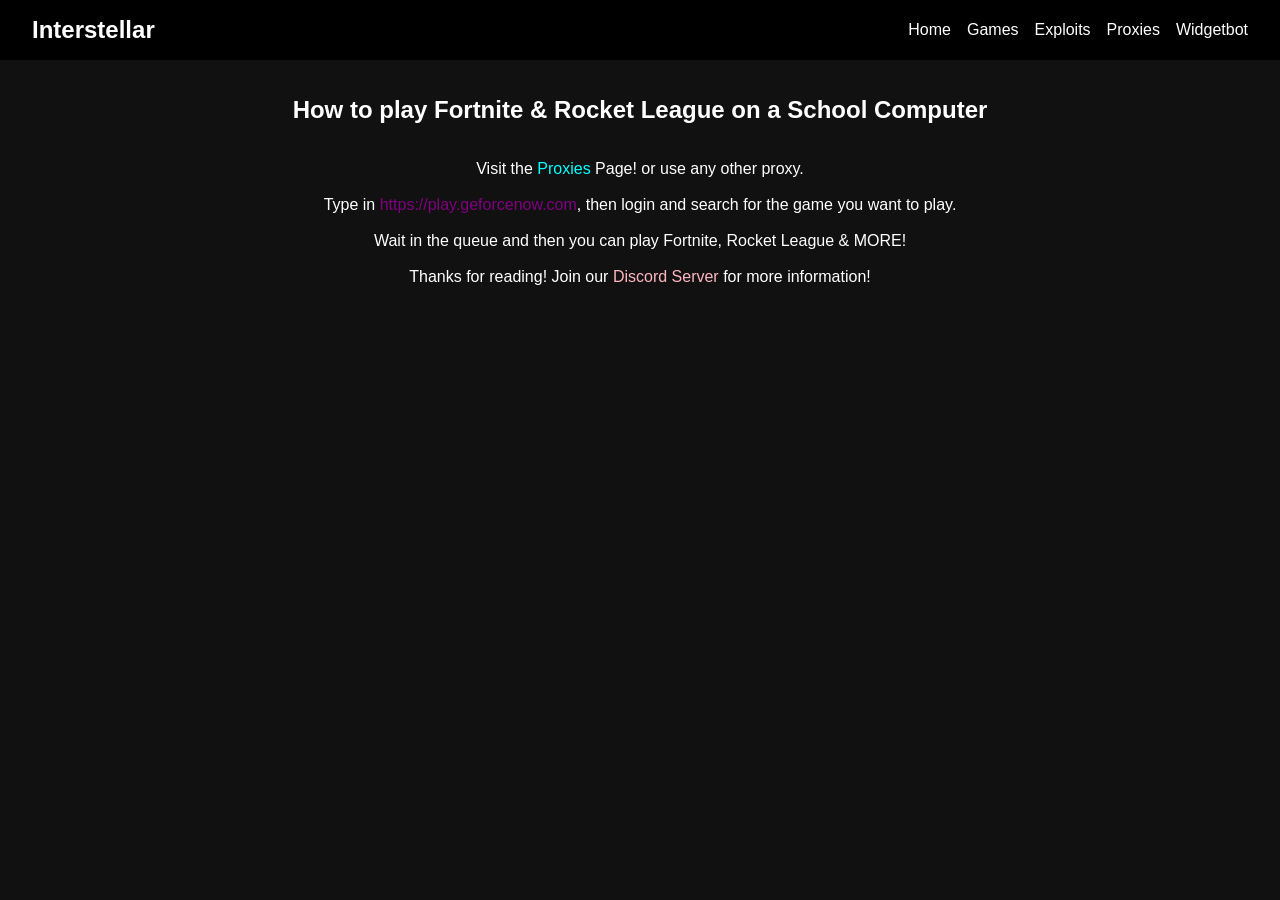
<file: assets/tutorials/geforce-now/index.html>
<html lang="en"><head>
 <meta name="keywords" content="Interstellar Official, Unblock Games, Interstellar, Interstellar V3, 1v1.LOL, Run 3, Gameboy Advanced Games, DS Games, proxy, web proxy, service workers, unblock websites, unblock chromebook, free web proxy, proxy list, proxy sites, un block chromebook, online proxy, proxy server, proxysite, proxy youtube, bypass securly, bypass iboss, bypass lightspeed filter, holy unblocker, chromebooks, titanium network, unblock youtube, youtube proxy, unblocked youtube, youtube unblocked, interstellar, chromebook,unblocked,unblocked games,html games,html5 games,flash games,flashplayer games,proxy,io">
         <meta name="author" content="Bubbo">
     <title>Geforce NOW - Interstellar</title>
   <link rel="icon" type="image/x-icon" href="/media/favicon/favicon.ico">
     <link rel="stylesheet" href="/css/games.css">
     <link rel="stylesheet" href="/css/galaxy.css">
     <link rel="stylesheet" href="/css/index.css">
    <script src="/js/index.js"></script>
 <style>
       * {
         padding: 0;
         margin: 0;
       }
       
       body {
         font-family: Arial, Tahoma, Serif;
         color: #fff;
       }
       
       nav {
         display: flex;
         justify-content:space-between; 
         align-items: center;
         padding: 1rem 2rem;
         background: #000; 
       }
       
       nav ul {
         display: flex;
         list-style: none; 
       }
       
       nav li {
         padding-left: 1rem; 
       }
       
       nav a {
         text-decoration: none;
         color: #fff
       }
       
        /* 
         Extra small devices (phones, 600px and down) 
       */
       @media only screen and (max-width: 600px) {
         nav {
           flex-direction: column;
               text-align: center;
       
         }
         nav ul {
           flex-direction: column;
           padding-top: 0.5rem;
         }
         nav li {
           padding: 0.5rem 0;
         }
       }
       </style>
 
     <!--NAVBAR-->
     
       
       <body>
        <nav>
          <h2>Interstellar</h2>
          <ul>
              
              <li><a href="/./">Home</a></li>
            <li><a href="/play.html">Games</a></li>
            <li><a href="/math.html">Exploits</a></li>
        <li><a href="/search.html">Proxies</a></li>
        <li><a onclick="widgetBot()">Widgetbot</a></li>
          </ul>
        </nav>

       <div style="text-align: center;">  
      <p>
        <br>
        <br>
        <h2>How to play Fortnite & Rocket League on a School Computer</h2>
        <br>
        <br>
        <p>Visit the <a style="color:aqua" href="/search.html">Proxies</a> Page! or use any other proxy.</p>
         <br>  
        Type in <a style="color:purple" href="https://play.geforcenow.com">https://play.geforcenow.com</a>, then login and search for the game you want to play.
         <br>
         <br>
        Wait in the queue and then you can play Fortnite, Rocket League & MORE!
         <br>
         <br>
         Thanks for reading! Join our <a style="color:lightpink" href="https://discord.gg/gointerstellar">Discord Server</a> for more information!
       </p>
     </div>
   
   </body>
   </html>
</file>
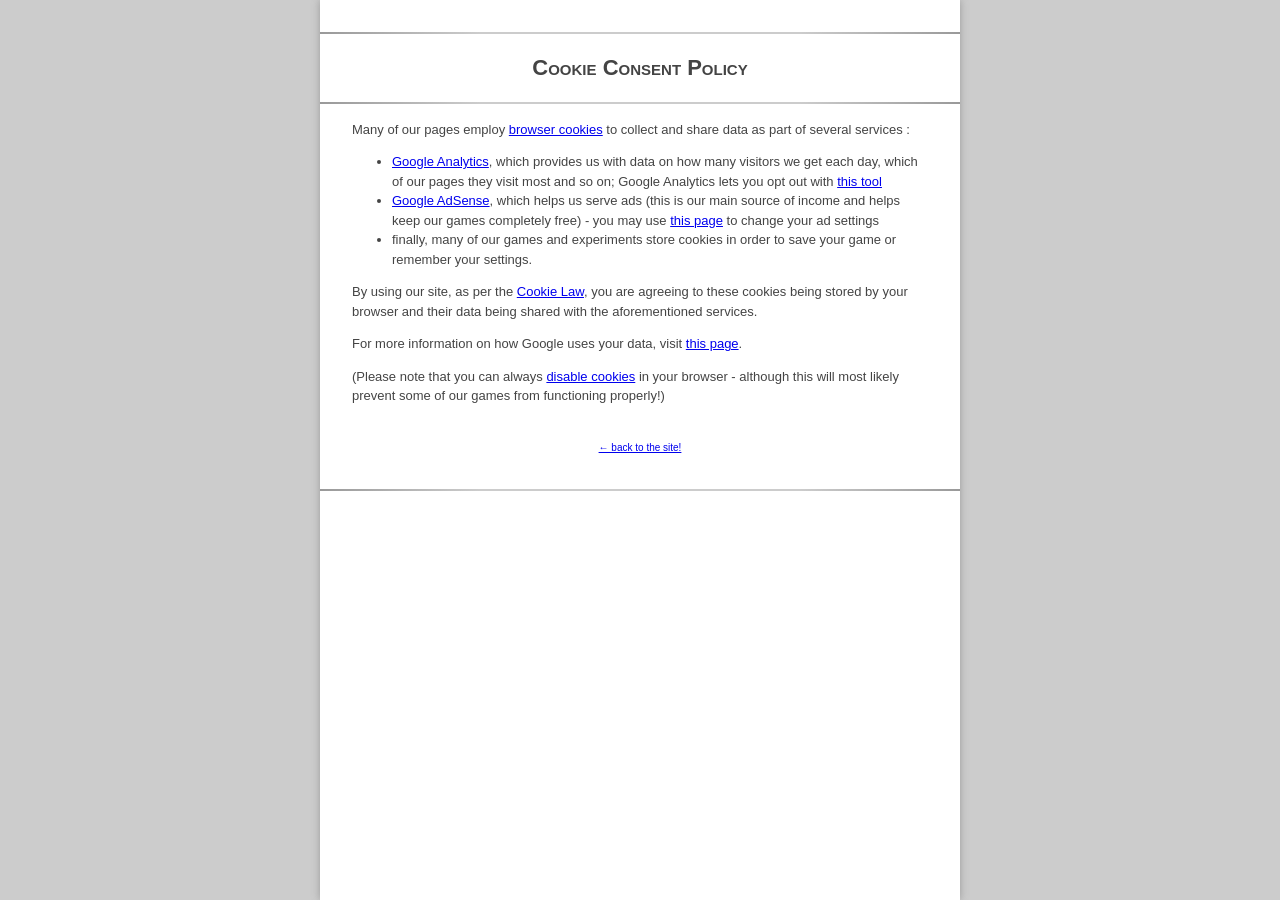
<file: cookieconsentpolicy.html>
<!DOCTYPE html>
<html>
<head>
<title>Cookie Consent Policy</title>
<link rel="shortcut icon" href="media/favicon/favicon.ico" />

<style>
	body,html
	{
		width:100%;
		height:100%;
		min-height:100%;
		padding:0px;
		margin:0px;
	}
	body
	{
		background:#ccc;
		color:#444;
		font-family:Arial;
		font-size:13px;
		line-height:150%;
	}
	#wrap
	{
		background:#fff;
		width:640px;
		height:auto;
		min-height:100%;
		margin:0px auto;
		box-shadow:0px 0px 8px #999;
	}
	h1
	{
		margin:0px;
		padding:8px 0px;
		text-align:center;
		font-size:22px;
		font-variant:small-caps;
	}
	#morewrap
	{
		padding:16px 32px;
	}
	.split
	{
		background:linear-gradient(to right,#999,#ccc,#ccc,#ccc,#999);
		height:2px;
		width:100%;
		margin:16px -32px;
		padding:0px 32px;
	}
</style>

</head>
<body>

<div id="wrap">
<div id="morewrap">
<div class="split"></div>
<h1>Cookie Consent Policy</h1>
<div class="split"></div>
<p>Many of our pages employ <a href="https://en.wikipedia.org/wiki/HTTP_cookie" target="_blank">browser cookies</a> to collect and share data as part of several services :
<ul>
<li><a href="https://en.wikipedia.org/wiki/Google_Analytics" target="_blank">Google Analytics</a>, which provides us with data on how many visitors we get each day, which of our pages they visit most and so on; Google Analytics lets you opt out with <a href="https://tools.google.com/dlpage/gaoptout" target="_blank">this tool</a></li>
<li><a href="https://en.wikipedia.org/wiki/AdSense" target="_blank">Google AdSense</a>, which helps us serve ads (this is our main source of income and helps keep our games completely free) - you may use <a href="https://support.google.com/ads/answer/2662856?hl=en" target="_blank">this page</a> to change your ad settings</li>
<li>finally, many of our games and experiments store cookies in order to save your game or remember your settings.</li>
</ul></p>
<p>By using our site, as per the <a href="https://www.cookielaw.org/the-cookie-law/" target="_blank">Cookie Law</a>, you are agreeing to these cookies being stored by your browser and their data being shared with the aforementioned services.</p>
<p>For more information on how Google uses your data, visit <a href="http://www.google.com/intl/en/policies/privacy/partners/" target="_blank">this page</a>.</p>
<p>(Please note that you can always <a href="http://www.wikihow.com/Disable-Cookies" target="_blank">disable cookies</a> in your browser - although this will most likely prevent some of our games from functioning properly!)</p>
<div style="text-align:center;font-size:10px;margin:32px 0px;"><a href="./" target="_blank">&larr; back to the site!</a></div>
<div class="split"></div>
</div>
</div>
</body>
</html>
</file>
<file: css/games.css>
@import url('https://fonts.googleapis.com/css2?family=Quicksand:wght@300&display=swap');

body {
  margin: 0 auto;
  font-family: 'Quicksand', sans-serif;
  overflow: hidden;
  background-image: url('bkgrnd2.png');
  background-repeat: no-repeat;
  background-attachment: fixed;
  background-size: cover;

}

.container {
	padding: 20px;
  font-family: 'Quicksand', sans-serif;
}

.box {
	margin: auto;
	background-color: transparent;
	padding: 10px;
    width: 400px;
}
#glist {
	overflow-x: hidden;
	overflow-y: scroll;
	width: 400px;
	height: 1000px;
	padding: 0;
	text-align: center;
    border-radius: 12px;
    font-family: 'Quicksand', sans-serif;
}
#glist::-webkit-scrollbar {
    display: none;
}
#gsearchbar {
	outline: none;
	width: 374px;
	font-size: 16px;
	padding: 12px;
	margin-bottom: 10px;
	transition: 0.2s ease;
  cursor:text;
  font-family: 'Quicksand', sans-serif;
}

#glist h2 {
	display: block;
	color: #fff;
	font: 18px;
	border: 1px solid #000;
	margin: -1px 0 0 0;
	background-color: #000;
	padding: 12px;
	font-weight: bold;
	user-select: none;
}

#glist a {
	display: block;
	text-decoration: inherit;
	color: #fff;
	border: 1px solid #000;
	margin-top: -2px;
	padding: 12px;
	transition: 0.2s ease;
  font-family: 'Quicksand', sans-serif;
}

#glist a:hover {
	font-size: larger;
}

.ball {
    position: absolute;
    border-radius: 100%;
    opacity: 0.7;
  }

.iframe {
  display: block;
  background: #000;
  border: none;
  height: 100vh;
  width: 100vw;
}

input {
    font-family: 'Quicksand', sans-serif;
    text-align: center;
    color: #000;
    border: none;
    border-radius: 12px;
    padding: 6px;
    width: 245px;
}

::placeholder {
    color: #fff;
    font-weight: bold;
}

.center-screen {
    text-align: center;
    position: absolute;
    top: 30%;
    left: 42%;
    margin-top: -100px;
    margin-left: -100px;
  }

.header {
  padding: 5px;
  text-align: center;
  background: #fff;
  color: rgb(0, 0, 0);
  font-size: 8px;
  display: flex;
  align-items: center;
  justify-content:center;
  width: 600px;
  border-radius: 10px;
  position: absolute;
  top: 18%; 
  left: 39%;
  margin-top: -100px;
  margin-left: -100px;
}
a {
  text-decoration:none;
  color: #fff;
}
.header-link {
  color: #fff;
  font-size: 18px;
}

body { 
  background: #111; 
}
</file>
<file: css/galaxy.css>
html, body {
    width: 100%;
    height: 100%;
    user-select: none;
    overflow-y: hidden; /* Hide vertical scrollbar */
    overflow-x: hidden; /* Hide horizontal scrollbar */
  }
  
  #canvas {
    position: fixed;
    top: 0;
    left: 0;
    background: rgb(0, 0, 0);
    user-select: none;
    z-index: -1;
    
  }
  
  
  
  
  @media only screen and (min-device-width: 375px) and (max-device-width: 812px) {
    button {
      font-size: 2em;
    }
  }
  
  /*# sourceMappingURL=output.css.map */
</file>
<file: css/index.css>
@import url('https://fonts.googleapis.com/css2?family=Source+Sans+Pro:wght@700&display=swap');



.container {
    width: 100%;
    height: 100%;
    display: flex;
    flex-direction: column;
    justify-content: center;
    align-items: center;
}

.mainhead{
    display: flex;
    flex-direction: column;
    justify-content: center;
    align-items: center;
    font-family: 'Source Sans Pro', sans-serif;
    font-size: 1.2em;
}


.title {
    font-size: 1.5em;
    font-weight: bold;
    color: rgb(255, 255, 255);
    font-family: 'Source Sans Pro', sans-serif;
    line-height: 1.5em;
    text-align: center;
    text-transform: uppercase;
    letter-spacing: 1px;
    background: rgba(0, 0, 0, 0);
    border-radius: 0px 0px 5px 5px;
    -webkit-transition: all 0.5s ease-in-out;
    -moz-transition: all 0.5s ease-in-out;
    -o-transition: all 0.5s ease-in-out;
    transition: all 0.5s ease-in-out;
    user-select: none;
    animation: dropin 1s ease-in-out;


}

.title:hover {
    background: rgba(255, 255, 255, 0);
    color: rgba(82, 42, 244, 0.096);
    text-shadow: 0px 0px 2px rgba(255, 255, 255, 0);
    transform: scale(1.1);
}


.desc {
    font-size: 1em;
    font-weight: bold;
    color: rgb(255, 255, 255);
    font-family: 'Source Sans Pro', sans-serif;
    text-align: center;
    text-transform: uppercase;
    letter-spacing: 1px;
    background: rgba(0, 0, 0, 0);
    border-radius: 0px 0px 5px 5px;
    -webkit-transition: all 0.5s ease-in-out;
    -moz-transition: all 0.5s ease-in-out;
    -o-transition: all 0.5s ease-in-out;
    transition: all 0.5s ease-in-out;
    user-select: none;
    animation: dropin 1s ease-in-out;
    margin-bottom: 10px;
}


.galaxy-input{
    width: 300px;
    height: 30px;
    background-color: rgba(59, 56, 56, 0.356);
    border: none;
    border-radius: 12px;
    display: flex;
    flex-direction: column;
    justify-content: center;
    align-items: center;
    font-family: 'Source Sans Pro', sans-serif;
    font-size: 1em;
    color: white;
    transition: all 0.5s ease-in-out;
}
.galaxy-input:focus, .galaxy-input:hover {
    background-color: rgba(59, 56, 56, 0.8);
    outline: none;
    scale: 1.1;
    outline: none;
    background-color: rgba(59, 56, 56, 0.356);
    caret-color: rgba(255, 255, 255, 0.534);


}




.search-btn {
    margin-top: 10px;
    width: 200px;
    height: 40px;
    background-color: rgba(59, 56, 56, 0.356);
    border: none;
    border-radius: 12px;
    display: flex;
    flex-direction: column;
    justify-content: center;
    align-items: center;
    font-family: 'Source Sans Pro', sans-serif;
    font-size: 1em;
    color: white;
    transition: all 0.5s ease-in-out;
    cursor: pointer;
    transition: all 0.5s ease-in-out;
}

.search-btn:hover{
    background-color: rgba(59, 56, 56, 0.356);
    color: rgba(0, 0, 0, 0.534);
    scale: 1.1;

}



.discord-btn{
    margin-top: 10px;
    width: 200px;
    height: 40px;
    background-color: rgba(59, 56, 56, 0.356);
    border: none;
    border-radius: 12px;
    display: flex;
    flex-direction: column;
    justify-content: center;
    align-items: center;
    font-family: 'Source Sans Pro', sans-serif;
    font-size: 1em;
    color: white;
    transition: all 0.5s ease-in-out;
    cursor: pointer;
    transition: all 0.5s ease-in-out;
}

.discord-btn:hover{
    background-color: rgba(0, 0, 0, 0.356);
    color: rgba(255, 255, 255, 0.534);
    scale: 1.1;

}

.discord-btn2{
    margin-top: 10px;
    width: 200px;
    height: 40px;
    background-color: rgba(59, 56, 56, 0.356);
    border: none;
    border-radius: 12px;
    display: flex;
    flex-direction: column;
    justify-content: center;
    align-items: center;
    font-family: 'Source Sans Pro', sans-serif;
    font-size: 1em;
    color: white;
    transition: all 0.5s ease-in-out;
    cursor: pointer;
    transition: all 0.5s ease-in-out;
}

.discord-btn2:hover{
    background-color: rgba(0, 0, 0, 0.356);
    color: rgba(255, 255, 255, 0.534);
    scale: 1.1;

}
</file>
